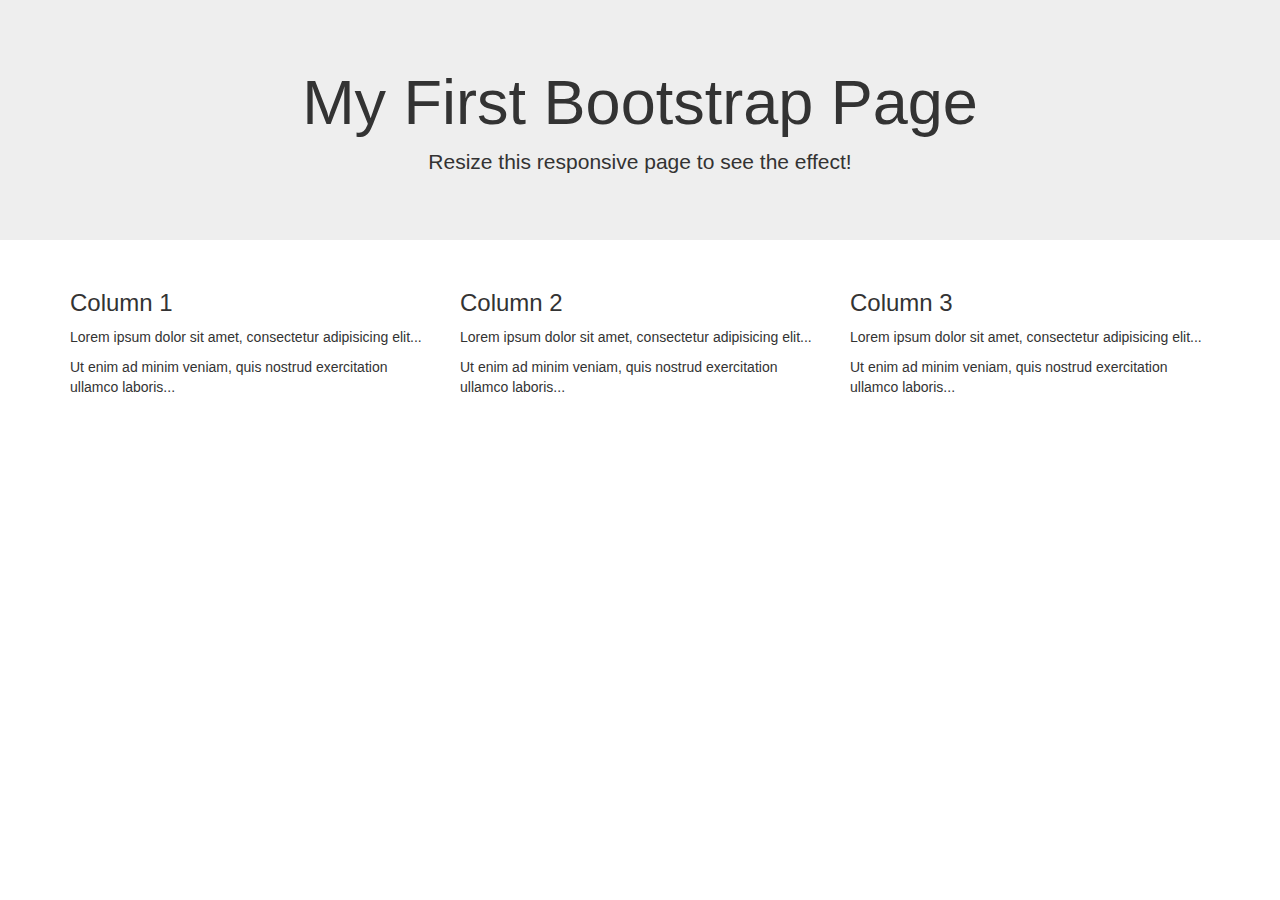
<file: demo/src/main/resources/templates/demo/index.html>
<!DOCTYPE html>
<html>
<head>
<meta charset="ISO-8859-1"/>
<meta charset="utf-8"/>
 <meta name="viewport" content="width=device-width, initial-scale=1"/>
 <link rel="stylesheet" href="https://maxcdn.bootstrapcdn.com/bootstrap/3.3.7/css/bootstrap.min.css"/>
 <script src="https://ajax.googleapis.com/ajax/libs/jquery/1.12.4/jquery.min.js"></script>
 <script src="https://maxcdn.bootstrapcdn.com/bootstrap/3.3.7/js/bootstrap.min.js"></script>
<title>Spring boot Web Application using Thymeleaf</title>
</head>
<body>
<div class="jumbotron text-center">
  <h1>My First Bootstrap Page</h1>
  <p>Resize this responsive page to see the effect!</p>
</div>
  
<div class="container">
  <div class="row">
    <div class="col-sm-4">
      <h3>Column 1</h3>
      <p>Lorem ipsum dolor sit amet, consectetur adipisicing elit...</p>
      <p>Ut enim ad minim veniam, quis nostrud exercitation ullamco laboris...</p>
    </div>
    <div class="col-sm-4">
      <h3>Column 2</h3>
      <p>Lorem ipsum dolor sit amet, consectetur adipisicing elit...</p>
      <p>Ut enim ad minim veniam, quis nostrud exercitation ullamco laboris...</p>
    </div>
    <div class="col-sm-4">
      <h3>Column 3</h3>
      <p>Lorem ipsum dolor sit amet, consectetur adipisicing elit...</p>
      <p>Ut enim ad minim veniam, quis nostrud exercitation ullamco laboris...</p>
    </div>
  </div>
</div>


</body>
</html>
</file>
